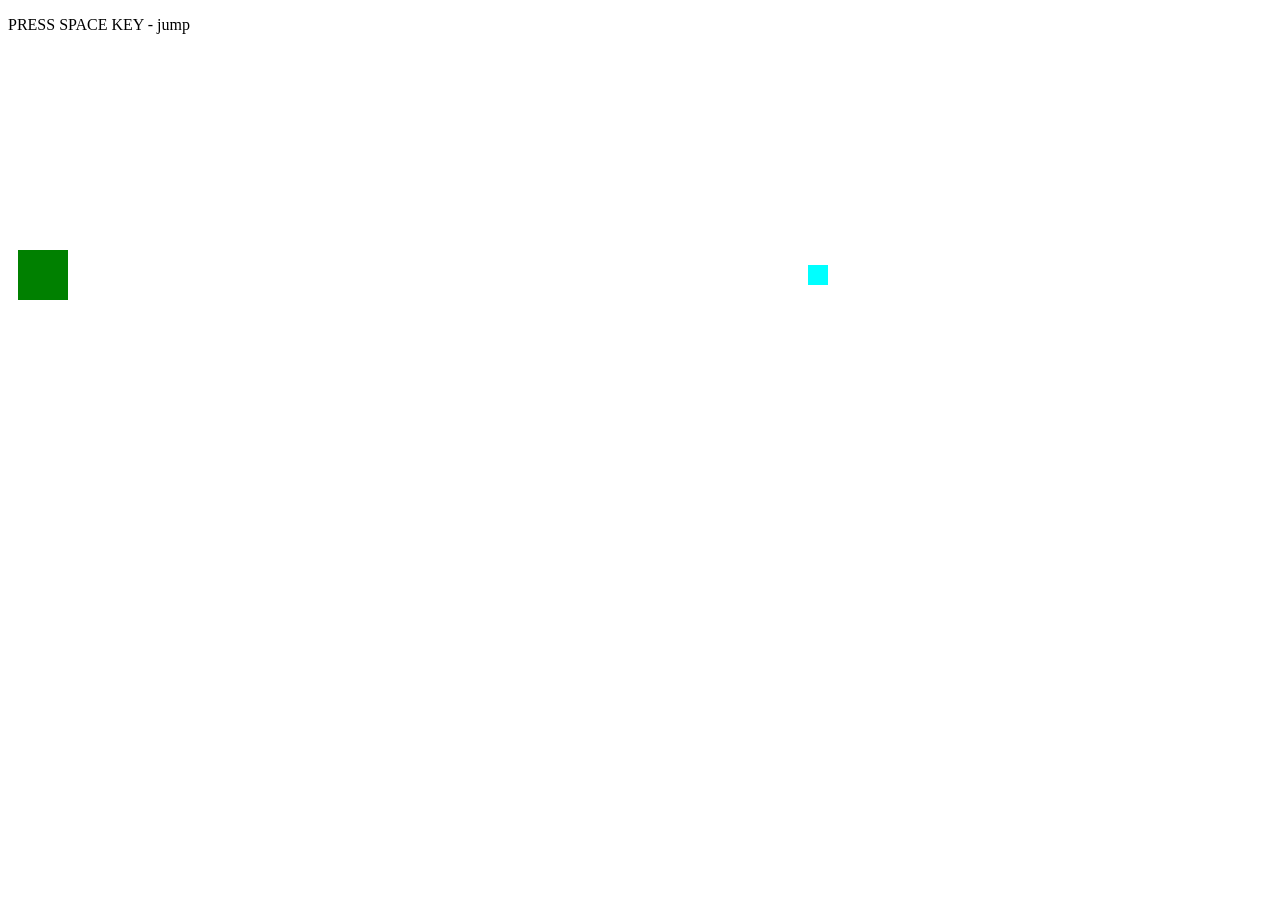
<file: project/game-1/index.html>
<!DOCTYPE html>
<html lang="en">
<head>
    <meta charset="UTF-8">
    <meta http-equiv="X-UA-Compatible" content="IE=edge">
    <meta name="viewport" content="width=device-width, initial-scale=1.0">
    <title>간단한 게임 만들기</title>
</head>
<body>
    <p>PRESS SPACE KEY - jump</p>
    <canvas id="canvas"></canvas>

    <script src="./js/main.js"></script>
</body>
</html>
</file>
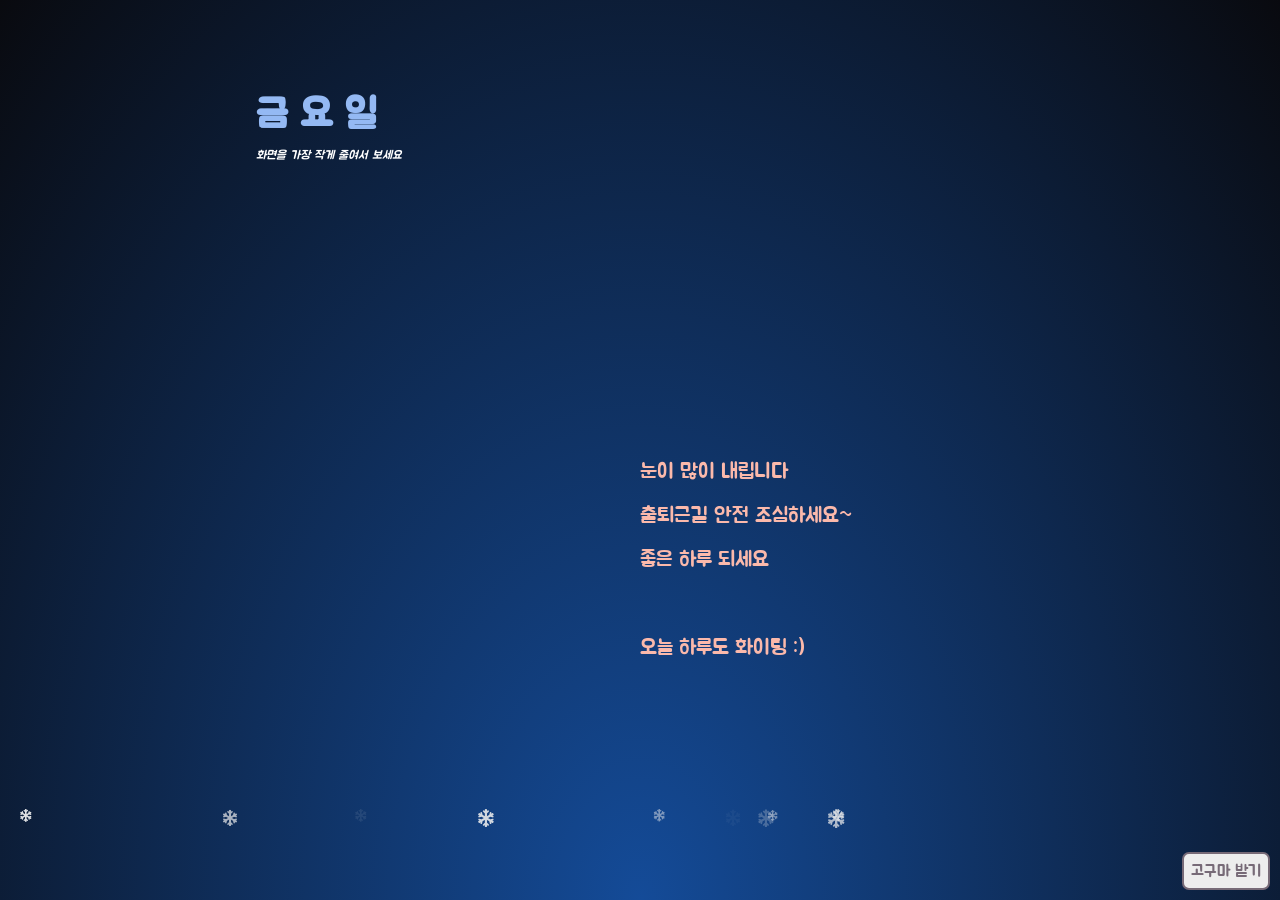
<file: project/HappyDay/index.html>
<!doctype html>
<html lang="ko">
<head>
<meta charset="UTF-8">
<meta name="viewport" content="user-scalable=no, initial-scale=1.0, maximum-scale=1.0, minimum-scale=1.0, width=device-width">
<title>오늘 하루도 화이팅입니다~</title>
<link rel="stylesheet" href="https://cdnjs.cloudflare.com/ajax/libs/font-awesome/5.15.3/css/all.min.css" integrity="sha512-iBBXm8fW90+nuLcSKlbmrPcLa0OT92xO1BIsZ+ywDWZCvqsWgccV3gFoRBv0z+8dLJgyAHIhR35VZc2oM/gI1w==" crossorigin="anonymous" />
<link rel="stylesheet" href="./css/style.css">
</head>
<body>
<div id="wrap">
	<div class="day">
		<p class="top">
			<span class="today" id="now"></span>
			<span>요</span>
			<span>일</span>
		</p>
        <p class="notice">화면을 가장 작게 줄여서 보세요</p> 
	</div>

	<div class="main">
		<p class="content">
			눈이 많이 내립니다 <br>
			출퇴근길 안전 조심하세요~<br>
			좋은 하루 되세요 <br>
			<br>
			오늘 하루도 화이팅 :)
		</p>
		
	</div>

	<button class="rose" onclick="rosy()">고구마 받기</button>
			
	
</div>
<script src="https://code.jquery.com/jquery-3.6.1.min.js"></script>
<script src="./js/happy.js"></script>
</body>
</html>
</file>
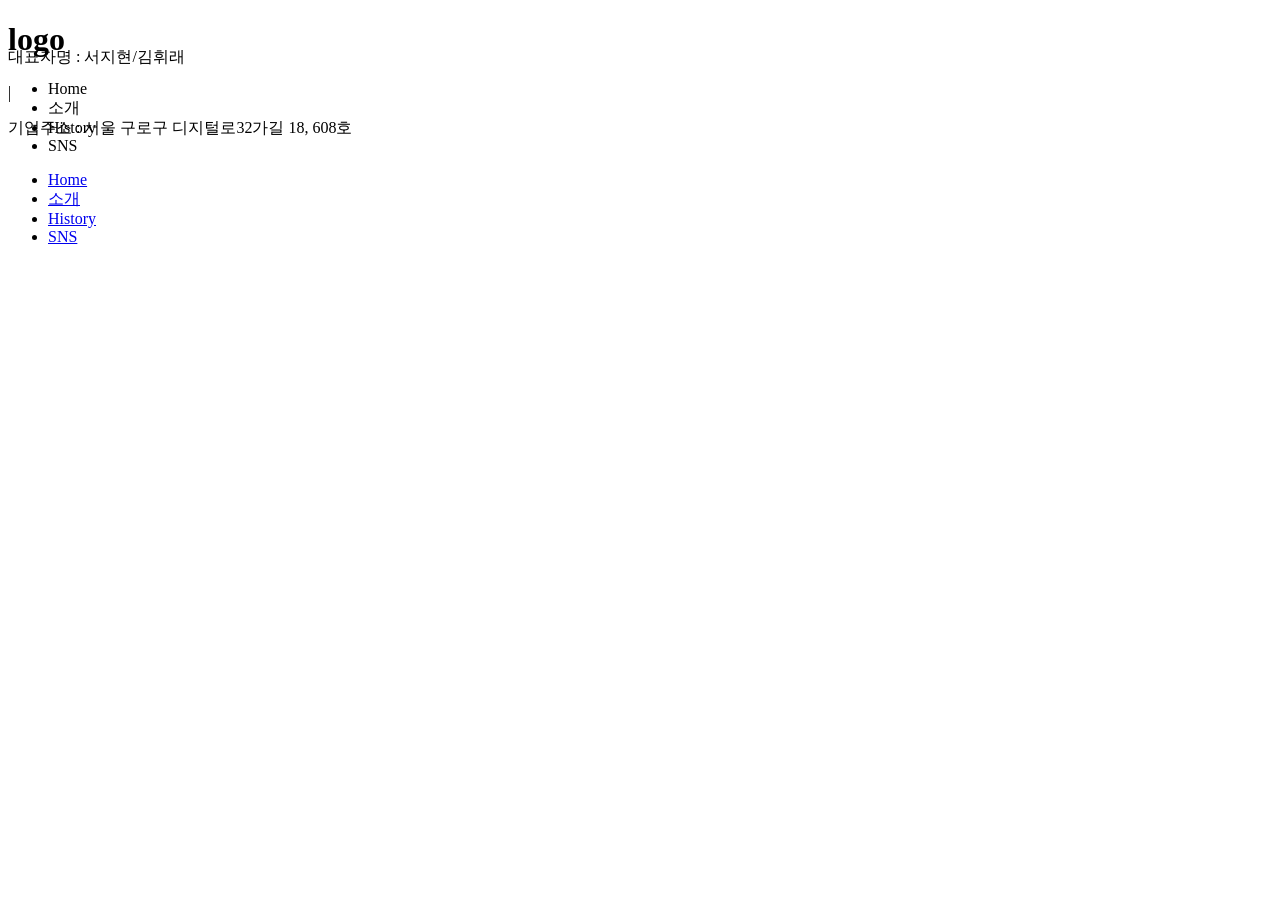
<file: project/wonProject/index.html>
<!DOCTYPE html>
<html lang="en">
<head>
    <meta charset="UTF-8">
    <meta http-equiv="X-UA-Compatible" content="IE=edge">
    <meta name="viewport" content="width=device-width, initial-scale=1.0">
    <title>Document</title>
    <style>
        .hide {
            position: absolute;
	        left: 0; top: 0;
	        width: 0; height: 0;
	        text-indent: -9999em;
	        overflow: hidden;
	        visibility: hidden;
	        line-height: 0;
        }

        /* wrap */
        #wrap {
            position: relative;
        }

        #footer {
            position: absolute;
            bottom: 0;
        }
    </style>
</head>
<body>
    <!-- 본문 바로가기 -->
    <p class="hide" id="skipNav"><a href="./index.html">본문바로가기</a></p>

    <!-- start -->
    <div id="wrap">
        
        <!-- header -->
        <header id="header">
            <h1>logo</h1>
            <nav>
                <ul>
                    <li>Home</li>
                    <li>소개</li>
                    <li>History</li>
                    <li>SNS</li>
                </ul>
            </nav>
        </header>

        <!-- visual -->
        <section id="visual"></section>

        <!-- main -->
        <main id="container" class="main">
            <section id="content">
                <!-- content 1 -->
                <div class="work w1">
                    <div class="inner"></div>
                </div>
                <!-- content 2 -->
                <div class="work w2">
                    <div class="inner"></div>
                </div>
                <!-- content 3 -->
                <div class="work w3">
                    <div class="inner"></div>
                </div>
            </section>
        </main>

        <!-- footer -->
        <footer id="footer">
            <p>대표자명 : 서지현/김휘래</p>
            <p>|</p>
            <p>기업주소 : 서울 구로구 디지털로32가길 18, 608호</p> 
        </footer>

    </div>

    <!-- sidebar?? -->
    <ul id="quick">
        <li><a href="#">Home</a></li>
        <li><a href="#">소개</a></li>
        <li><a href="#">History</a></li>
        <li><a href="#">SNS</a></li>
    </ul>
</body>
</html>
</file>
<file: project/HappyDay/css/style.css>
/* Web Font Load */
@import url('https://fonts.googleapis.com/css2?family=Jua&display=swap');

* { box-sizing: border-box;}

/* Type Selector Reset */
body {
	font-weight: 400;
	font-family: 'jua', sans-serif;
	font-size: 1em;
	line-height: 1.25;
	-webkit-text-size-adjust: 100%;
	-webkit-font-smoothing: antialiased;
	cursor: default;
	background: radial-gradient(ellipse at bottom, #144B98 0%, #090a0f) 100%;
	overflow: hidden;
}
html, body {
	width: 100%;
	height: 100%;
	margin: 0;
	padding: 0;
	font-size: 100%;
}
div, dl, dt, dd, ul, ol, li, h1, h2, h3, h4, h5, h6, pre, code, form, fieldset, legend, input, textarea, p, blockquote, th, td, figure {
	margin: 0;
	padding: 0;
}
header, footer, section, article, aside, nav, hgroup, details, menu, figure, figcaption {
	display: block;
}
button, input[type=submit], input[type=reset], input[type=button] {
	overflow: visible;
	cursor: pointer;
}
input[type=text], input[type=email], input[type=password], input[type=submit], textarea {
	-webkit-appearance: none;
}
input, select, textarea, button {
	font-family: 'jua', sans-serif;
	font-size: 100%;
	border-radius: 0;
}
ul li {
	list-style: none;
}
img, fieldset {
	border: none;
	vertical-align: top;
}
hr {
	display: none;
}


/* start css */
#wrap {
	/* position: relative; */
    /* background-image: url(../images/bg4.jpg); */
	/* background-repeat: no-repeat; */
	/* background-size: cover; */
	/* width: 100%; */
	/* height: 100%; */
	/* overflow: hidden; */
	/* max-width: 497px; */
}

.day { position: absolute; top: 10%; left: 20%;}
.day .top { 
	font-size: 40px;
	font-weight: 900;
	color: #94B9F3;
}
.day .top span {
	position: relative;
	animation: ani_text 1.5s infinite;
}
.day .top span:nth-child(1) { animation-delay: 0.1s;}
.day .top span:nth-child(2) { animation-delay: 0.2s;}
.day .top span:nth-child(3) { animation-delay: 0.3s;}
.day .top span.today {}
.day .notice {
	font-size: 12px;
	font-style: italic;
	margin-top: 8px;
	color: #fff;
}

.main {
	position: absolute; top: 50%; left: 50%;
}
.main .content {
	font-size: 21px;
	font-weight: 500;
	line-height: 2.1;
	color: #FBB9AB;
}
.rose {
	position: absolute; bottom: 10px; right: 10px;
	cursor: pointer;
	border-radius: 7px;
	padding: 7px;
	background: #ededed;
	color: #776a77;
	border: 2px solid #776a77;
	transition: 0.5s;
}
.rose:hover {
	background-color: #776a77;
	color: #DDDEA5;
}

.fa-snowflake {
	animation: fall 5s linear forwards;
	color: #ededed;
	position: absolute;
}

@keyframes ani_text { 0% { top: 0; } 20% { top: -0.2rem; } 40% { top: 0 } 60% { top: 0 } 80% { top: 0 } 100% { top: 0 } }

@keyframes fall {
	to {
		transform: translateY(90vh);
	}
}



/* Media Screen - Mobie */
@media screen and (max-width:767px) {}
</file>
